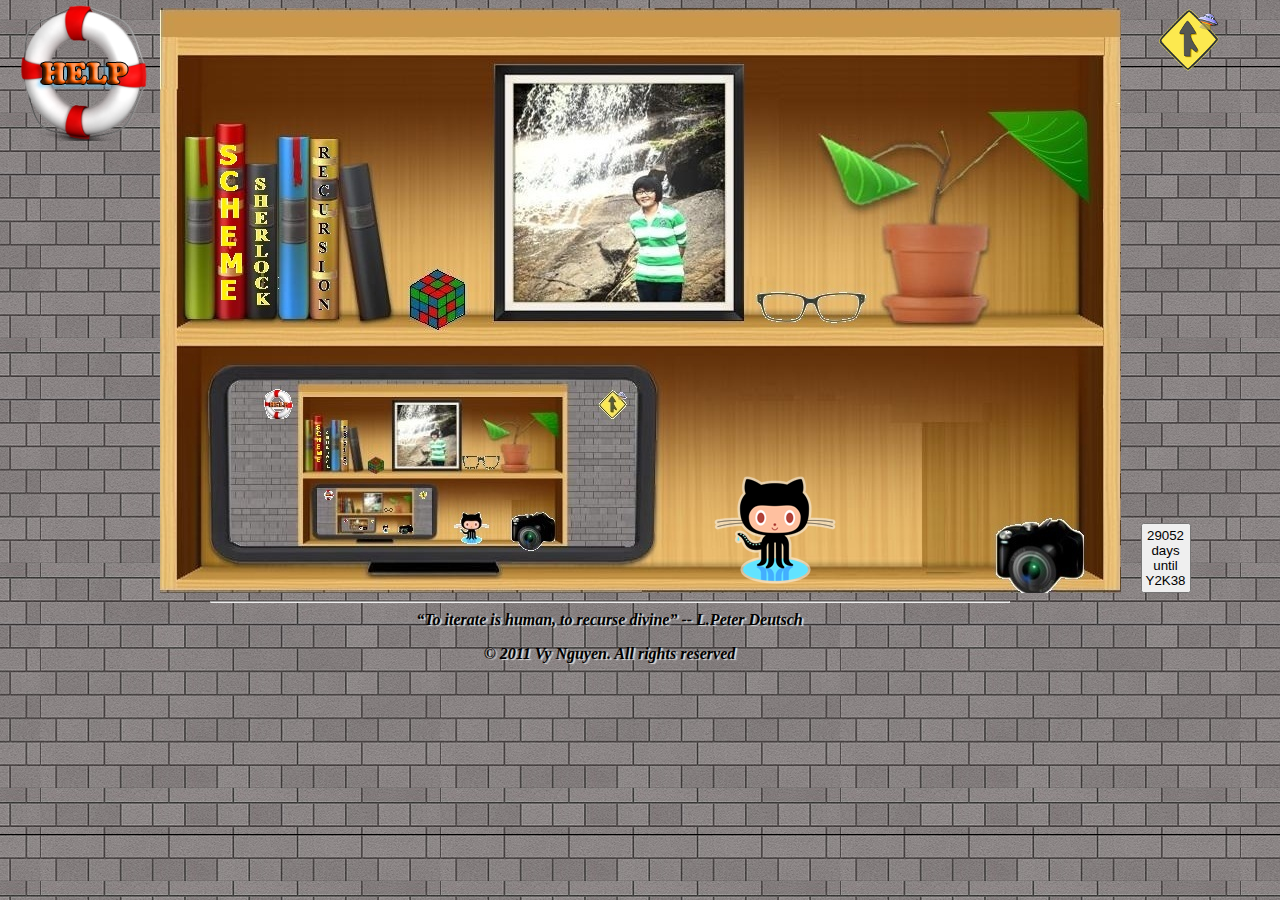
<file: index.html>
<!DOCTYPE html PUBLIC "-//W3C//DTD XHTML 1.0 Transitional//EN" 
    "http://www.w3.org/TR/xhtml1/DTD/xhtml1-transitional.dtd">
<html>
  <head>
    <meta http-equiv="content-type" content="text/html; charset = UTF-8" />
    <meta name="author" content="Vy Thao Nguyen" />
    <title>Vy Thao Nguyen</title>
    <link rel="stylesheet" type="text/css" href="css/cover_stylesheet.css" />
    <link rel="SHORTCUT ICON" href="images/apple.png"/>
    <script type="text/javascript" src="jquery-1.6.4.min.js"></script>
  </head>

  <script>
    function showWarning(siteName)
    {
        alert("You are leaving this page for " + siteName);
    }

    $(document).ready(function() {
    $("#help").bind("click", function(event) {
    alert("Need help navigating around? \n\nHint #1: Think `Doors And Rooms(TM)`\n(Hint #2: ie., If something looks `clickable`, it probably is.)");
    });

    //Calc. time
    var d = new Date();
    var time = Math.round(49710.2696 - d.getTime() / 86400000);
    $("#secCount").html(time + " days until Y2K38");
    });

    function goto(location)
    {
        window.location = location;
    }
  </script>


  <body>
  <div id="container">
  	<div id="help">
 	   <a title="Need help navigating around?" href="#">
 	     <img src="images/help.png"/>
 	   </a>
 	 </div>

  <div style="position: absolute; left: 550px; top:455px;">
    <a title="My Github" onclick="showWarning('GitHub');" href="http://github.com/oontvoo">
      <img src="images/git.png"/>
    </a>
  </div>

  <div style="float: right">
    <div style="position: absolute; right: -100px; top: 0px;">
      <a title="My Launchpad" href="https://launchpad.net/~oontvoo" onclick="showWarning('Launchpad');">
        <img src="images/bzr.png"/>
      </a>
    </div>
    <div style="position: absolute;  bottom: 0; right: -70px;">
      <button title="The millenium bug" style="width: 50px; padding: 3px" id="secCount" onClick="goto('http://en.wikipedia.org/wiki/Year_2038_problem');">
      </button>
    </div>
  </div>


    <a title="About me!" href="http://www.cs.umb.edu/~vngu0510/about">
<div style="position: absolute; width: 200px; height: 200px; top: 80px; left: 350px;">
</div>
</a>

<a title="About me!" href="http://www.cs.umb.edu/~vngu0510/about" id="aboutme">  
<div style="position: absolute; width: 70px; height: 70px; top: 395px; left: 230px;">
</div></a>



  <div id="footer">
    <hr />
    <center><b><q>To iterate is human, to recurse divine</q> -- L.Peter Deutsch</b></center>
    <center><b><p>&copy; 2011 Vy Nguyen. All rights reserved</p></b></center>
  </div>
</div>
</body>
</html>
</file>
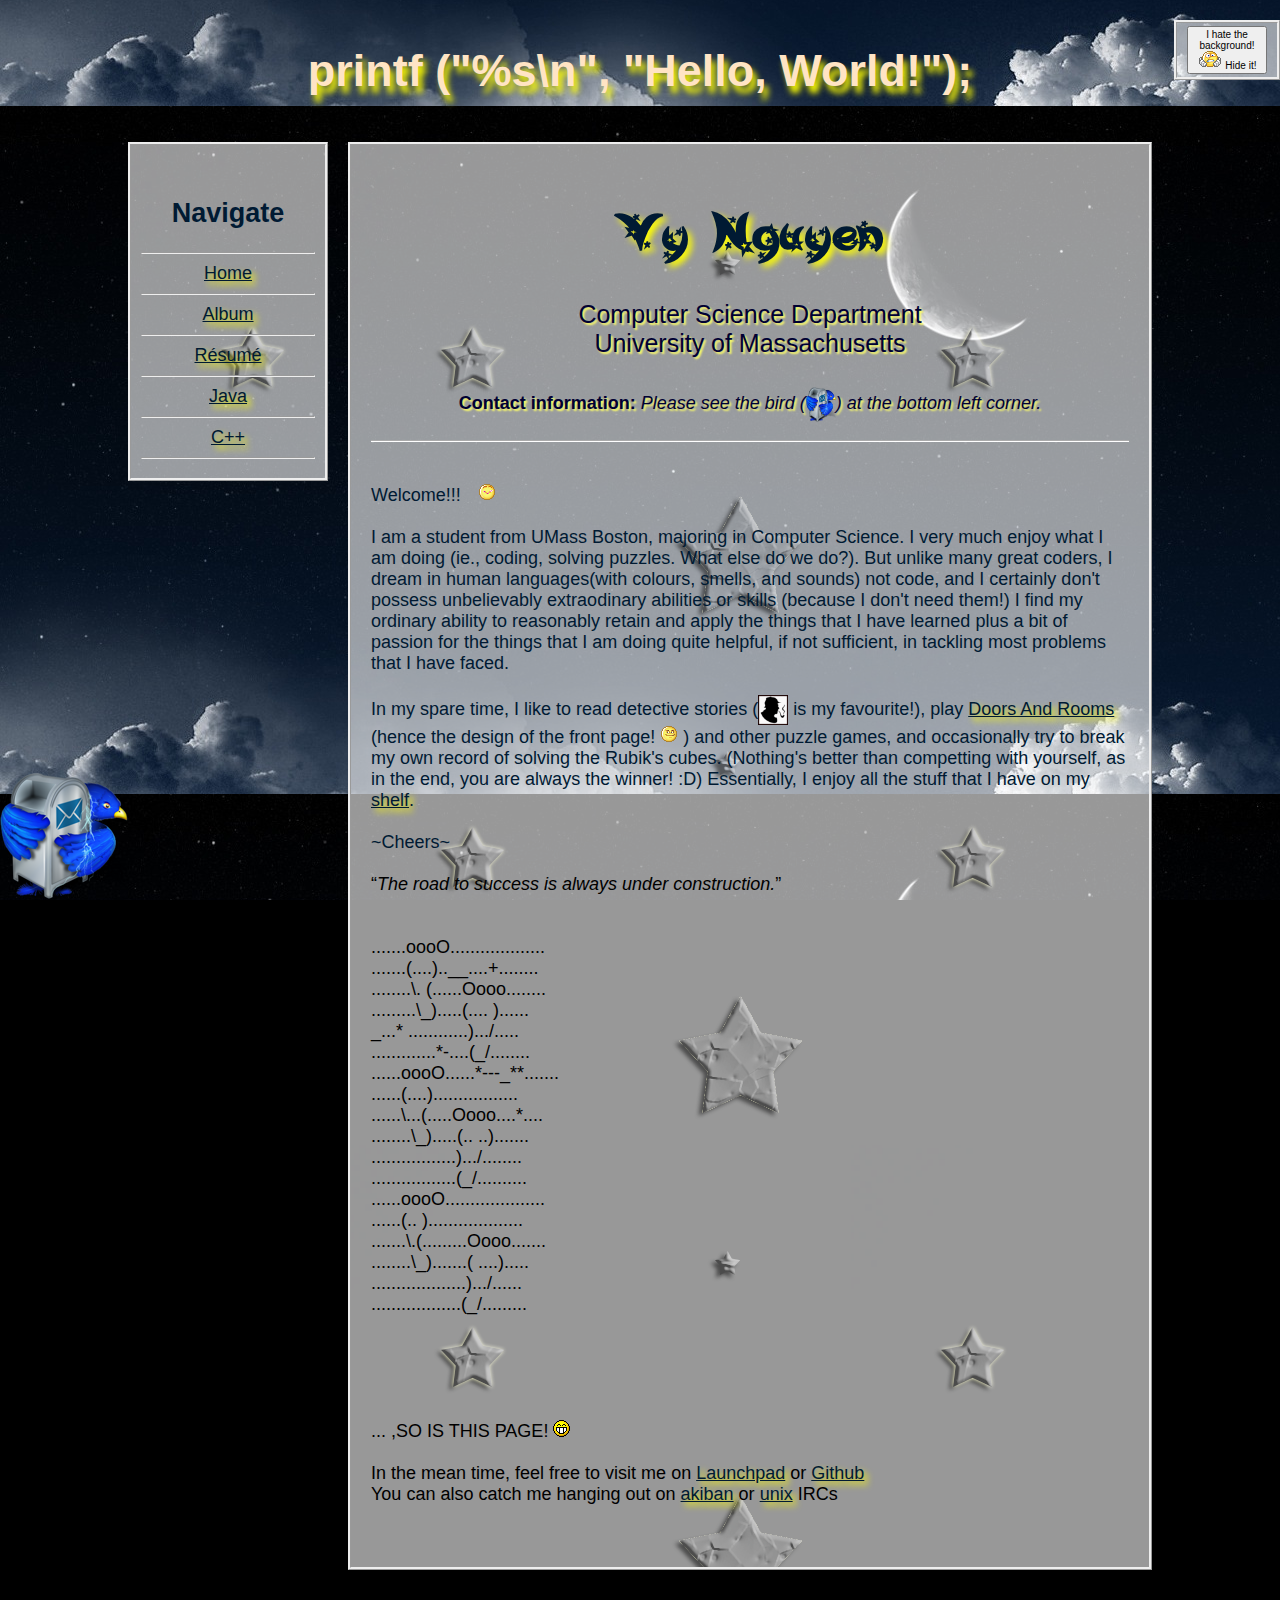
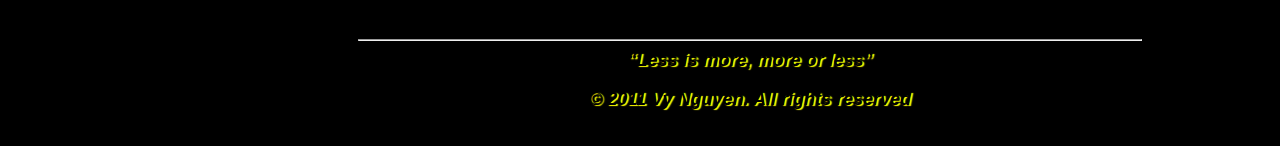
<file: about/index.html>
<!DOCTYPE html PUBLIC "-//W3C//DTD XHTML 1.0 Transitional//EN" 
    "http://www.w3.org/TR/xhtml1/DTD/xhtml1-transitional.dtd">
<html>
<head>
    <meta http-equiv="content-type" content="text/html; charset = UTF-8" />
    <meta name="author" content="Vy Thao Nguyen" />
    <title>Vy Thao Nguyen</title>
    <link rel="stylesheet" type="text/css" href="../css/stylesheet.css" />
    <link rel="SHORTCUT ICON" href="../images/apple.png"/>
    <script type="text/javascript" src="../jquery-1.6.4.min.js"></script>
    <script type="text/javascript" src="../custom.js"></script>
    
<script type="text/javascript">

  <!-- google analysis -->
  var _gaq = _gaq || [];
  _gaq.push(['_setAccount', 'UA-20308994-1']);
  _gaq.push(['_trackPageview']);

  (function() {
    var ga = document.createElement('script'); ga.type = 'text/javascript'; ga.async = true;
    ga.src = ('https:' == document.location.protocol ? 'https://ssl' : 'http://www') + '.google-analytics.com/ga.js';
    var s = document.getElementsByTagName('script')[0]; s.parentNode.insertBefore(ga, s);
  })();

  <!-- menu- actions -->
  $(document).ready(function() {
  $(".notsup").bind("click", function() {
  alert("Not Supported Yet! :)");
  });
  });

  $(document).ready(function() {
  $("#java-link").bind("click", function(event) {
  event.preventDefault();
  alert("These are some of my faves. See my Launchpad page for more!");
  window.location = "http://www.cs.umb.edu/~vngu0510/java";
  });
  });
</script>
</head>

<body>
    <div id="allcontent">
        <div id="header">
           <h3>printf ("%s\n", "Hello, World!");</h3>
        </div>
        <div id="sidebar">
            <div id="navigate">
                <br />
                <h2>Navigate</h2>
                <hr />
                <p class="menu">
                    <a id="home" class="menu" href="http://www.cs.umb.edu/~vngu0510" title="Home">Home</a></p>
                <hr />
                <p class="menu">
                    <a class="notsup" class="menu" href="#" title="Check out my photos">Album</a></p>
                <hr />
                <p class="menu">
                    <a class="menu" href="../docs/VyNguyenResume.pdf" title="My R&eacute;sum&eacute;">R&eacute;sum&eacute;</a></p>
                <hr />
                <p class="menu">
                    <a  class="home menu" id="java-link" href="../java/" title="Some of my Java Projects/Programs">Java</a></p>
                <hr />
                <p class="menu">
                    <a class="menu" href="../c++/" title="My C++ Projects/Programs">C++</a></p>
                <hr />
                
            </div>
            <!--
            <div id="refLink">
                <h2>
                    Reference</h2>
                <hr />
	        <p class = "menu">
	          <a href="http://www.javaworld.com" title="JavaWorld">Java World</a></p>
	        <hr/>
                <p class="menu">
                  <a href="http://www.colorschemer.com/online.html" title="ColorScheme">Color Scheme</a></p>
                <hr />
                <p class="menu">
                  <a href="http://www.w3schools.com/html" title="W3School">W3School</a></p>
                <hr />
                <p class="menu">
                  <a href="http://www.degraeve.com/reference/specialcharacters.php" title="Special Characters in HTML">
                    Special Characters</a></p>
            </div>
            -->
        </div>
        <div id="main">
            <div class="post">
              <div class="postHeader">
                <h1><b>Vy Nguyen</b></h1>
                <center><a href="http://www.cs.umb.edu">Computer Science Department</a></center>
                <center><a href="http://www.umb.edu">University of Massachusetts</a></center>
                <br/>
                <left>
                  <font size = 4px><b>Contact information:</b>
                  <i>Please see the bird
                    (<img src="../images/birdmail.png" style="vertical-align: middle" width="30px" height="35px">)
                    at the bottom left corner.
                  </i>
                </left>
                </div>
                <div class="postMain">                   
                    <br/>
                    Welcome!!! <img src="../images/hug.gif"/>
                    <br /><br />
                    I am a student from UMass Boston, majoring in Computer Science.
                    I very much enjoy what I am doing (ie., coding, solving puzzles. What else
                    do we do?). But unlike many great coders, I dream in human languages(with colours, smells, and sounds) not code, and
                    I certainly don't possess unbelievably extraodinary abilities or skills 
                    (because I don't need them!)
                    I find my ordinary ability to reasonably retain and apply the things
                    that I have learned plus a bit of passion for the things that I am doing quite
                    helpful, if not sufficient, in tackling most problems that I have faced. 
                    <br />
                    <br />
                    In my spare time, I like to read detective stories
                    (<img style="vertical-align: middle" alt="Sherlock Holmes" src="../images/sh.png" height="30px" width="30px"> 
                    is my favourite!), play
                    <a href="https://itunes.apple.com/us/app/doors-rooms/id551519783?mt=8">Doors And Rooms</a>
                    (hence the design of the front page! <img alt=";)" src="../images/smug.gif"> )
                    and other puzzle games, and occasionally try to break my own record of solving 
                    the Rubik's cubes. (Nothing's better than competting with yourself,
                    as in the end, you are always the winner! :D) Essentially, I enjoy all the stuff that I
                    have on my <a href="http://www.cs.umb.edu/~vngu0510"> shelf</a>.

                    <br/>
                    <br />
                    ~Cheers~
                    <br />
                    <br />
                    <font color="#000000"><q><i>The road to success is always under construction.</i></q>
                      <br />
                      <br />
                      <br />
                      .......oooO...................<br />
                      .......(....)..__....+........<br />
                      ........\. (......Oooo........<br />
                      .........\_).....(.... )......<br />
                      _...* ............).../.....  <br />
                      .............*-....(_/........<br />
                      ......oooO......*---_**.......<br />
                      ......(....).................<br />
                      ......\...(.....Oooo....*....<br />
                      ........\_).....(.. ..).......<br />
                      .................).../........<br />
                      .................(_/..........<br />
                      ......oooO....................<br />
                      ......(.. )...................<br />
                      .......\.(.........Oooo.......<br />
                      ........\_).......( ....).....<br />
                      ...................).../......<br />
                      ..................(_/.........<br />
                      <br />
                      <br />
                      <br />
                      <br />
                      <br />
                      ... ,SO IS THIS PAGE! <img src="../images/bigsmile.gif"/>
                      <br /><br />
                      In the mean time, feel free to visit me on <a href="https://launchpad.net/~oontvoo">Launchpad</a> or 
                      <a href="https://github.com/oontvoo">Github</a>
                      <br />
                      You can also catch me hanging out on <a href="irc://irc.freenode.net:6667/akiban?key">akiban</a> or
                      <a href="irc://irc.freenode.net:6667/unix?key">unix</a> IRCs
                    </font>
                    <br />
                    <br />
                    <br />
                    </div>
                    </div>

                    <div id="footer">
                      <hr />
                      <q>Less is more, more or less</q>
                      <p>
                        &copy; 2011 Vy Nguyen. All rights reserved</p>
                    </div>
                </div>
                </div>
                
                <div id="hideBg">
                  <div id="msg">As You Wish! <img alt=":D" src="../images/smug.gif" /></div>
                  <div><button href="#" id="hide">I hate the background! <img alt=":((" src="../images/cant_see.gif" /> Hide it!</button></div>
                  <div><button href="#" id="show">Changed my mind. Bring it back, please! <img src="../images/pray.gif" /></button></div>
                </div>
              </body>
              <div style="position: fixed; bottom: 0; left: 0" id="birdmail">
                <a href="#" 
                   onclick="alert('All messages go to:\n\n`oontvoo<AT>(<HOTMAIL> | <GMAIL>)<DOT><COM>`\n\nThank you!');" 
      id="bird-link"><img alt="mail" src="../images/birdmail.png"
                          title="Ready to deliver your mail(s)!">
   </a>
 </div>

</html>
</file>
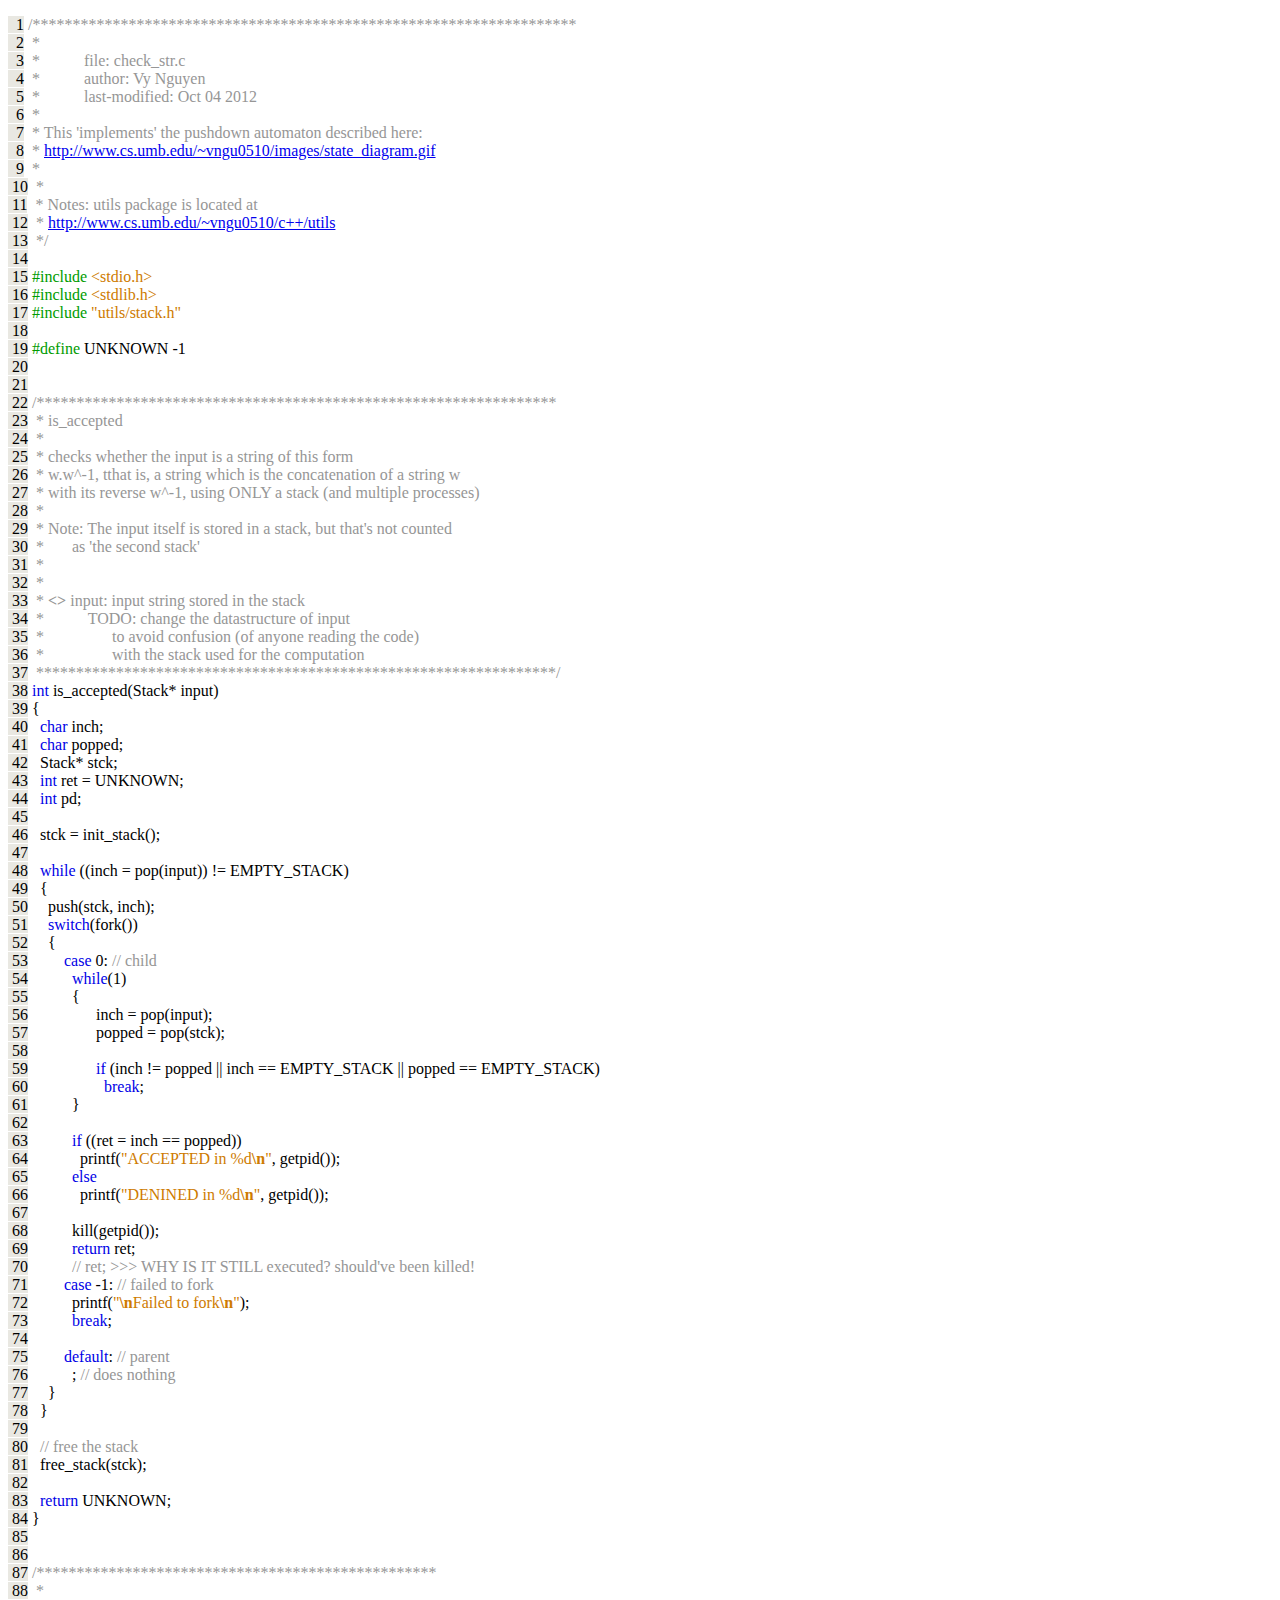
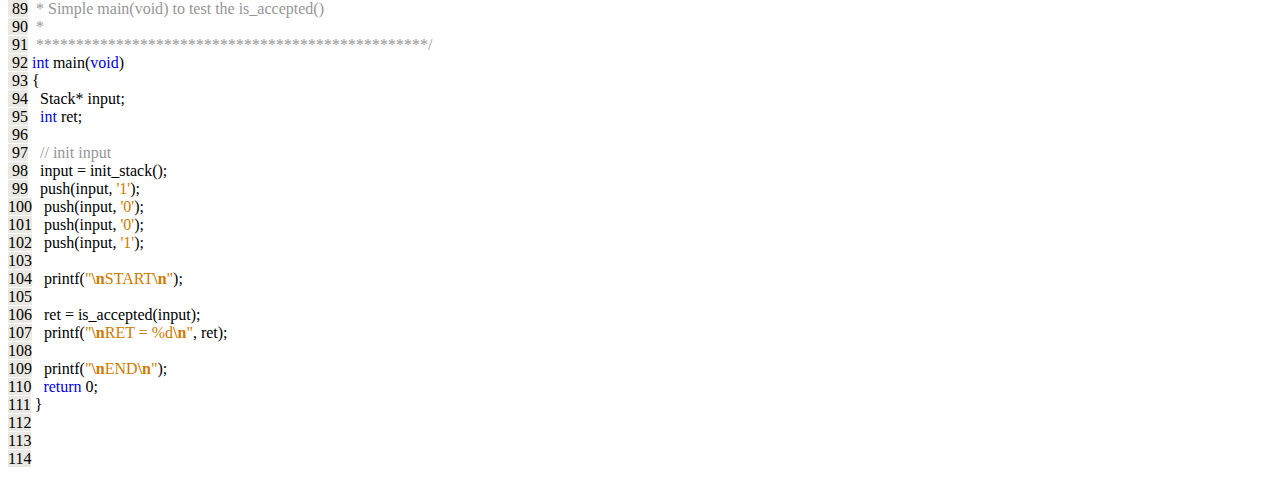
<file: c++/pushdown_automaton/check_str.html>
<!DOCTYPE HTML PUBLIC "-//W3C//DTD HTML 4.01//EN" "http://www.w3.org/TR/html4/strict.dtd">
<html>
<head>
<title>check_str.c</title>
<meta http-equiv="content-type" content="text/html; charset=UTF-8">
<style type="text/css">
<!--
body {color: #000000; background-color: #ffffff; font-family: Monospaced}
pre {color: #000000; background-color: #ffffff; font-family: Monospaced}
table {color: #000000; background-color: #e9e8e2; font-family: Monospaced}
.ST0 {color: #969696; font-family: Monospaced; font-weight: bold}
.comment {color: #969696}
.line-number {background-color: #e9e8e2}
.ST1 {color: #ce7b00; font-family: Monospaced; font-weight: bold}
.preprocessor-system-include-literal {color: #ce7b00}
.keyword-directive {color: #0000e6}
.preprocessor-keyword-directive {color: #009b00}
-->
</style>
</head>
<body>
<pre>
<span class="line-number">  1</span> <span class="comment">/**</span><span class="comment">******************************************************************</span>
<span class="line-number">  2</span> <span class="comment"> *</span>
<span class="line-number">  3</span> <span class="comment"> *           </span><span class="comment">file</span><span class="comment">: </span><span class="comment">check_str</span><span class="comment">.</span><span class="comment">c</span>
<span class="line-number">  4</span> <span class="comment"> *           </span><span class="comment">author</span><span class="comment">: </span><span class="comment">Vy</span> <span class="comment">Nguyen</span>
<span class="line-number">  5</span> <span class="comment"> *           </span><span class="comment">last</span><span class="comment">-</span><span class="comment">modified</span><span class="comment">: </span><span class="comment">Oct</span><span class="comment"> 04 2012</span>
<span class="line-number">  6</span> <span class="comment"> *</span>
<span class="line-number">  7</span> <span class="comment"> * </span><span class="comment">This</span><span class="comment"> &#39;</span><span class="comment">implements</span><span class="comment">&#39; </span><span class="comment">the</span> <span class="comment">pushdown</span> <span class="comment">automaton</span> <span class="comment">described</span> <span class="comment">here</span><span class="comment">:</span>
<span class="line-number">  8</span> <span class="comment"> * </span><a href="http://www.cs.umb.edu/~vngu0510/images/state_diagram.gif">http://www.cs.umb.edu/~vngu0510/images/state_diagram.gif</a>
<span class="line-number">  9</span> <span class="comment"> *</span>
<span class="line-number"> 10</span> <span class="comment"> *</span>
<span class="line-number"> 11</span> <span class="comment"> * </span><span class="comment">Notes</span><span class="comment">: </span><span class="comment">utils</span> <span class="comment">package</span> <span class="comment">is</span> <span class="comment">located</span> <span class="comment">at</span>
<span class="line-number"> 12</span> <span class="comment"> * </span><a href="http://www.cs.umb.edu/~vngu0510/c++/utils">http://www.cs.umb.edu/~vngu0510/c++/utils</a>
<span class="line-number"> 13</span>  <span class="comment">*/</span>
<span class="line-number"> 14</span> 
<span class="line-number"> 15</span> <span class="preprocessor-keyword-directive">#</span><span class="preprocessor-keyword-directive">include</span> <span class="preprocessor-system-include-literal">&lt;stdio.h&gt;</span>
<span class="line-number"> 16</span> <span class="preprocessor-keyword-directive">#</span><span class="preprocessor-keyword-directive">include</span> <span class="preprocessor-system-include-literal">&lt;stdlib.h&gt;</span>
<span class="line-number"> 17</span> <span class="preprocessor-keyword-directive">#</span><span class="preprocessor-keyword-directive">include</span> <span class="preprocessor-system-include-literal">&quot;utils/stack.h&quot;</span>
<span class="line-number"> 18</span> 
<span class="line-number"> 19</span> <span class="preprocessor-keyword-directive">#</span><span class="preprocessor-keyword-directive">define</span> UNKNOWN -1
<span class="line-number"> 20</span> 
<span class="line-number"> 21</span> 
<span class="line-number"> 22</span> <span class="comment">/**</span><span class="comment">***************************************************************</span>
<span class="line-number"> 23</span> <span class="comment"> * </span><span class="comment">is_accepted</span>
<span class="line-number"> 24</span> <span class="comment"> * </span>
<span class="line-number"> 25</span> <span class="comment"> * </span><span class="comment">checks</span> <span class="comment">whether</span> <span class="comment">the</span> <span class="comment">input</span> <span class="comment">is</span> <span class="comment">a</span> <span class="comment">string</span> <span class="comment">of</span> <span class="comment">this</span> <span class="comment">form</span>
<span class="line-number"> 26</span> <span class="comment"> * </span><span class="comment">w</span><span class="comment">.</span><span class="comment">w</span><span class="comment">^-1, </span><span class="comment">tthat</span> <span class="comment">is</span><span class="comment">, </span><span class="comment">a</span> <span class="comment">string</span> <span class="comment">which</span> <span class="comment">is</span> <span class="comment">the</span> <span class="comment">concatenation</span> <span class="comment">of</span> <span class="comment">a</span> <span class="comment">string</span> <span class="comment">w</span>
<span class="line-number"> 27</span> <span class="comment"> * </span><span class="comment">with</span> <span class="comment">its</span> <span class="comment">reverse</span> <span class="comment">w</span><span class="comment">^-1, </span><span class="comment">using</span> <span class="comment">ONLY</span> <span class="comment">a</span> <span class="comment">stack</span><span class="comment"> (</span><span class="comment">and</span> <span class="comment">multiple</span> <span class="comment">processes</span><span class="comment">)</span>
<span class="line-number"> 28</span> <span class="comment"> *</span>
<span class="line-number"> 29</span> <span class="comment"> * </span><span class="comment">Note</span><span class="comment">: </span><span class="comment">The</span> <span class="comment">input</span> <span class="comment">itself</span> <span class="comment">is</span> <span class="comment">stored</span> <span class="comment">in</span> <span class="comment">a</span> <span class="comment">stack</span><span class="comment">, </span><span class="comment">but</span> <span class="comment">that</span><span class="comment">&#39;</span><span class="comment">s</span> <span class="comment">not</span> <span class="comment">counted</span>
<span class="line-number"> 30</span> <span class="comment"> *       </span><span class="comment">as</span><span class="comment"> &#39;</span><span class="comment">the</span> <span class="comment">second</span> <span class="comment">stack</span><span class="comment">&#39;</span>
<span class="line-number"> 31</span> <span class="comment"> *</span>
<span class="line-number"> 32</span> <span class="comment"> *</span>
<span class="line-number"> 33</span> <span class="comment"> * </span><span class="ST0">&lt;&gt;</span> <span class="comment">input</span><span class="comment">: </span><span class="comment">input</span> <span class="comment">string</span> <span class="comment">stored</span> <span class="comment">in</span> <span class="comment">the</span> <span class="comment">stack</span>
<span class="line-number"> 34</span> <span class="comment"> *           </span><span class="comment">TODO</span><span class="comment">: </span><span class="comment">change</span> <span class="comment">the</span> <span class="comment">datastructure</span> <span class="comment">of</span> <span class="comment">input</span>
<span class="line-number"> 35</span> <span class="comment"> *                 </span><span class="comment">to</span> <span class="comment">avoid</span> <span class="comment">confusion</span><span class="comment"> (</span><span class="comment">of</span> <span class="comment">anyone</span> <span class="comment">reading</span> <span class="comment">the</span> <span class="comment">code</span><span class="comment">)</span>
<span class="line-number"> 36</span> <span class="comment"> *                 </span><span class="comment">with</span> <span class="comment">the</span> <span class="comment">stack</span> <span class="comment">used</span> <span class="comment">for</span> <span class="comment">the</span> <span class="comment">computation</span>
<span class="line-number"> 37</span> <span class="comment"> ****************************************************************</span><span class="comment">*/</span>
<span class="line-number"> 38</span> <span class="keyword-directive">int</span> is_accepted(Stack* input)
<span class="line-number"> 39</span> {
<span class="line-number"> 40</span>   <span class="keyword-directive">char</span> inch;
<span class="line-number"> 41</span>   <span class="keyword-directive">char</span> popped;
<span class="line-number"> 42</span>   Stack* stck;
<span class="line-number"> 43</span>   <span class="keyword-directive">int</span> ret = UNKNOWN;
<span class="line-number"> 44</span>   <span class="keyword-directive">int</span> pd;
<span class="line-number"> 45</span> 
<span class="line-number"> 46</span>   stck = init_stack();
<span class="line-number"> 47</span> 
<span class="line-number"> 48</span>   <span class="keyword-directive">while</span> ((inch = pop(input)) != EMPTY_STACK)
<span class="line-number"> 49</span>   {
<span class="line-number"> 50</span>     push(stck, inch);
<span class="line-number"> 51</span>     <span class="keyword-directive">switch</span>(fork())
<span class="line-number"> 52</span>     {
<span class="line-number"> 53</span>         <span class="keyword-directive">case</span> 0: <span class="comment">// child</span>
<span class="line-number"> 54</span>           <span class="keyword-directive">while</span>(1)
<span class="line-number"> 55</span>           {
<span class="line-number"> 56</span>                 inch = pop(input);
<span class="line-number"> 57</span>                 popped = pop(stck);
<span class="line-number"> 58</span> 
<span class="line-number"> 59</span>                 <span class="keyword-directive">if</span> (inch != popped || inch == EMPTY_STACK || popped == EMPTY_STACK)
<span class="line-number"> 60</span>                   <span class="keyword-directive">break</span>;
<span class="line-number"> 61</span>           }
<span class="line-number"> 62</span> 
<span class="line-number"> 63</span>           <span class="keyword-directive">if</span> ((ret = inch == popped))
<span class="line-number"> 64</span>             printf(<span class="preprocessor-system-include-literal">&quot;</span><span class="preprocessor-system-include-literal">ACCEPTED in %d</span><span class="ST1">\n</span><span class="preprocessor-system-include-literal">&quot;</span>, getpid());
<span class="line-number"> 65</span>           <span class="keyword-directive">else</span>
<span class="line-number"> 66</span>             printf(<span class="preprocessor-system-include-literal">&quot;</span><span class="preprocessor-system-include-literal">DENINED in %d</span><span class="ST1">\n</span><span class="preprocessor-system-include-literal">&quot;</span>, getpid());
<span class="line-number"> 67</span> 
<span class="line-number"> 68</span>           kill(getpid());
<span class="line-number"> 69</span>           <span class="keyword-directive">return</span> ret; 
<span class="line-number"> 70</span>           <span class="comment">// ret; &gt;&gt;&gt; WHY IS IT STILL executed? should&#39;ve been killed!</span>
<span class="line-number"> 71</span>         <span class="keyword-directive">case</span> -1: <span class="comment">// failed to fork</span>
<span class="line-number"> 72</span>           printf(<span class="preprocessor-system-include-literal">&quot;</span><span class="ST1">\n</span><span class="preprocessor-system-include-literal">Failed to fork</span><span class="ST1">\n</span><span class="preprocessor-system-include-literal">&quot;</span>);
<span class="line-number"> 73</span>           <span class="keyword-directive">break</span>;
<span class="line-number"> 74</span> 
<span class="line-number"> 75</span>         <span class="keyword-directive">default</span>: <span class="comment">// parent</span>
<span class="line-number"> 76</span>           ; <span class="comment">// does nothing</span>
<span class="line-number"> 77</span>     }
<span class="line-number"> 78</span>   }
<span class="line-number"> 79</span> 
<span class="line-number"> 80</span>   <span class="comment">// free the stack</span>
<span class="line-number"> 81</span>   free_stack(stck);
<span class="line-number"> 82</span> 
<span class="line-number"> 83</span>   <span class="keyword-directive">return</span> UNKNOWN;
<span class="line-number"> 84</span> }
<span class="line-number"> 85</span> 
<span class="line-number"> 86</span> 
<span class="line-number"> 87</span> <span class="comment">/**</span><span class="comment">************************************************</span>
<span class="line-number"> 88</span> <span class="comment"> *</span>
<span class="line-number"> 89</span> <span class="comment"> * </span><span class="comment">Simple</span> <span class="comment">main</span><span class="comment">(</span><span class="comment">void</span><span class="comment">) </span><span class="comment">to</span> <span class="comment">test</span> <span class="comment">the</span> <span class="comment">is_accepted</span><span class="comment">()</span>
<span class="line-number"> 90</span> <span class="comment"> *</span>
<span class="line-number"> 91</span> <span class="comment"> ************************************************</span><span class="comment">*/</span>
<span class="line-number"> 92</span> <span class="keyword-directive">int</span> main(<span class="keyword-directive">void</span>)
<span class="line-number"> 93</span> {
<span class="line-number"> 94</span>   Stack* input;
<span class="line-number"> 95</span>   <span class="keyword-directive">int</span> ret;
<span class="line-number"> 96</span> 
<span class="line-number"> 97</span>   <span class="comment">// init input</span>
<span class="line-number"> 98</span>   input = init_stack();
<span class="line-number"> 99</span>   push(input, <span class="preprocessor-system-include-literal">&#39;</span><span class="preprocessor-system-include-literal">1</span><span class="preprocessor-system-include-literal">&#39;</span>);
<span class="line-number">100</span>   push(input, <span class="preprocessor-system-include-literal">&#39;</span><span class="preprocessor-system-include-literal">0</span><span class="preprocessor-system-include-literal">&#39;</span>);
<span class="line-number">101</span>   push(input, <span class="preprocessor-system-include-literal">&#39;</span><span class="preprocessor-system-include-literal">0</span><span class="preprocessor-system-include-literal">&#39;</span>);
<span class="line-number">102</span>   push(input, <span class="preprocessor-system-include-literal">&#39;</span><span class="preprocessor-system-include-literal">1</span><span class="preprocessor-system-include-literal">&#39;</span>);
<span class="line-number">103</span> 
<span class="line-number">104</span>   printf(<span class="preprocessor-system-include-literal">&quot;</span><span class="ST1">\n</span><span class="preprocessor-system-include-literal">START</span><span class="ST1">\n</span><span class="preprocessor-system-include-literal">&quot;</span>);
<span class="line-number">105</span> 
<span class="line-number">106</span>   ret = is_accepted(input);
<span class="line-number">107</span>   printf(<span class="preprocessor-system-include-literal">&quot;</span><span class="ST1">\n</span><span class="preprocessor-system-include-literal">RET = %d</span><span class="ST1">\n</span><span class="preprocessor-system-include-literal">&quot;</span>, ret);
<span class="line-number">108</span> 
<span class="line-number">109</span>   printf(<span class="preprocessor-system-include-literal">&quot;</span><span class="ST1">\n</span><span class="preprocessor-system-include-literal">END</span><span class="ST1">\n</span><span class="preprocessor-system-include-literal">&quot;</span>);
<span class="line-number">110</span>   <span class="keyword-directive">return</span> 0;
<span class="line-number">111</span> }
<span class="line-number">112</span> 
<span class="line-number">113</span> 
<span class="line-number">114</span> 
</pre></body>
</html>
</file>
<file: css/cover_stylesheet.css>
body
{
	position:relative;
    background-color: #000;
    background-image: url("../images/wall.jpg");
    background-position: center;
	background-attachment: fixed;
	height: 100%;
}

#container
{
	position:relative;
	background-attachent: scroll;
	background-clip: border-box;
	backgorund-color: transparent;
	background-image: url("../images/shelf1.jpg");
	background-origin: padding-box;
	background-position: 0 0;
	background-repeat: no-repeat;
	background-size: 961px 585px;
	width: 271px;
	height: 275px;
	margin: 0 auto;
	padding: 45px 370px 265px 320px
}

#help{
	position: absolute;
	top: -5px;
	z-index: 100;
	left: -140px;
}

#aboutme
{
	display: block;
	width: 272px;
	height: 258px;
}

#footer
{
	position: absolute;
	bottom: -100px;
	left: 50px;
    font-weight: bold;
    font-style: italic;
    text-align: center;
font-size: 1em;
color: black;
	width: 800px;
	height: 100px;
    text-shadow: 2px 1px 1px #DDDDDD;
}
</file>
<file: css/stylesheet.css>
/* Special font-face selector */
@font-face 
{
    font-family: "star";
    src: url("star.ttf") format("truetype");
}

body
{
    background-color: #000;
    background-image: url("../images/star_night1a.jpg");
    background-position: center;
    background-attachment: fixed;
    background-size: 100%;
    font-family: sans-serif;
    font-size: 18px;
    color:#001A33;
    margin-left: auto;
    margin-right: auto;
}

#allcontent
{
    margin: 0 auto;
    width: 1024px;
}

h1
{
    font-size: 50px;
    font-family: star;
    margin: 30px 0px;
    text-align: center;
    text-shadow: 4px 4px 6px yellow;    
    color: #001A33;
}
h3
{
    font-size: 45px;
    font-family: Courier, "Courier New", monospace 
    margin: 50px 0 px;
    text-align: center;
    text-shadow: 4px 7px 6px yellow;
    color: bisque;
}

#main
{
    margin-left: 220px;
}

#sidebar
{
    width: 200px;
    float: left;
}

#navigate
{
    text-align: center;
    padding: 10px;
    background: url("../images/bg.png");
    border: ridge 3px;
    margin: 0px 0px 20px 0px;
}

#refLink
{
    text-align: center;
    padding: 10px;
    background: url("../images/bg.png");
    border: ridge 3px;
}

p.menu 
{
    margin: 0px 0px;
    background: none;
    padding: 0px;
}

a:hover
{
    background: url("../images/divider.gif");
    font-weight: normal;
}

a:link
{
    color: #001A33;
    text-shadow: 4px 4px 6px yellow;    
    font-weight: normal;
}

a:visited
{
    color: #001A33;
    font-weight: normal;
}

div.divider
{
    margin: 15px 0;
    background: transparent;
    text-align: center;
}

.post
{
    background: transparent url(../images/bg.png);  
    border: ridge 3px;
    padding: 20px;
    
}

.postHeader, .postHeader a
{
    text-align: center; 
    text-shadow: 2px 2px 2px #FFFF66;
    color: #000033;
    text-decoration: none;
    font-size: 25px;
}

.postHeader
{
    border-bottom: 2px groove #fff;
    padding: 0 0 18px;
    margin: 0 0 20px;
}

.postHeader a, .postHeader a:visited, .postHeader a:hover
{
    color: #000033;
    background: none;
}

.applet
{
    width: 100%;
    height: 600px;
}

#footer
{
    font-weight: bold;
    font-style: italic;
    text-align: center;
    font-size: 100%;
    padding: 10px;
    margin: 50px auto 5px auto;
    color: black;
    text-shadow: 2px 1px 1px  yellow; 
}

#hideBg
{
    position: fixed;
    top: 20px;
    right: 0;
    font-size: 13px;
    width: 100px;
    text-align: center;
    background: url(../images/bg.png);
    border: ridge 3px;
}

#hideBg button
{
    font-size: 10px;
    width: 80px;
    margin: 3px;
}
</file>
